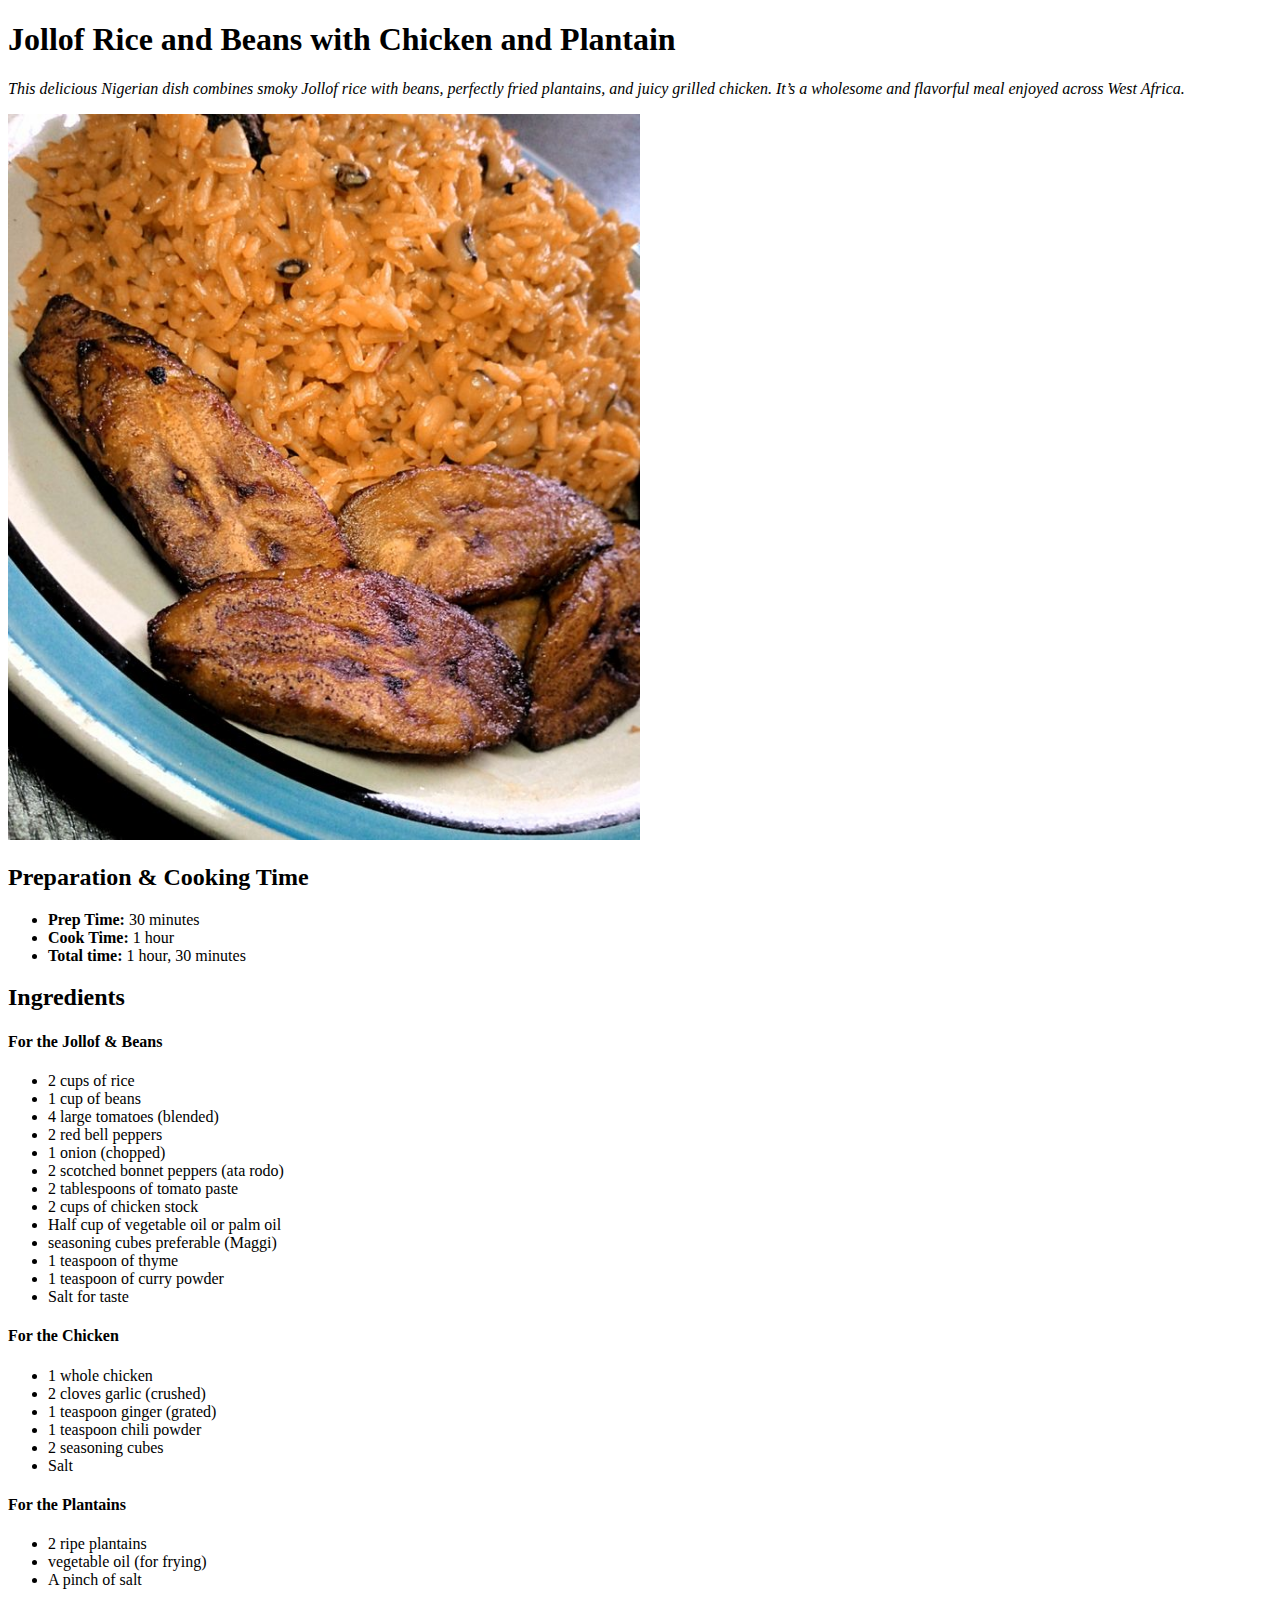
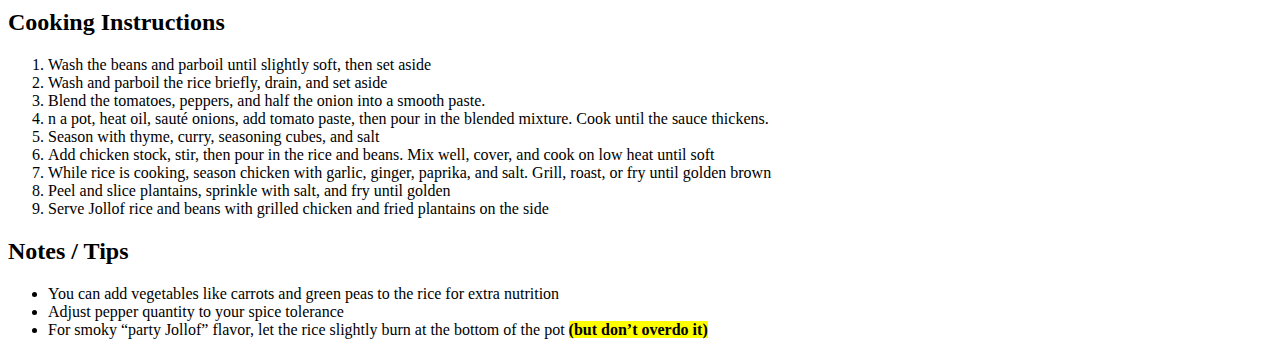
<file: index.html>
<!DOCTYPE html>
<html lang="en">
<head>
    <meta charset="UTF-8">
    <meta name="viewport" content="width=device-width, initial-scale=1.0">
    <title>Recipe Website</title>
</head>
<body>
    <h1>Jollof Rice and Beans with Chicken and Plantain</h1>
    <p>
        <em>This delicious Nigerian dish combines smoky Jollof rice with beans, perfectly fried plantains, and juicy grilled chicken. 
        It’s a wholesome and flavorful meal enjoyed across West Africa.</em>
    </p>
    <img src="image.jpg" alt="a plate of Nigerian Jollof rice with beans, grilled chicken, and fried plantain" height="50%" width="50%">
    
    <h2>Preparation & Cooking Time</h2>
    <ul>
        <li><strong>Prep Time:</strong> 30 minutes</li>
        <li><strong>Cook Time:</strong> 1 hour</li>
        <li><strong>Total time:</strong> 1 hour, 30 minutes</li>
    </ul>

    <h2>Ingredients</h2>
    <h4>For the Jollof & Beans</h4>
    <ul>
        <li>2 cups of rice</li>
        <li>1 cup of beans</li>
        <li>4 large tomatoes (blended)</li>
        <li>2 red bell peppers</li>
        <li>1 onion (chopped)</li>
        <li>2 scotched bonnet peppers (ata rodo)</li>
        <li>2 tablespoons of tomato paste</li>
        <li>2 cups of chicken stock</li>
        <li>Half cup of vegetable oil or palm oil</li>
        <li> seasoning cubes preferable (Maggi)</li>
        <li>1 teaspoon of thyme</li>
        <li>1 teaspoon of curry powder</li>
        <li>Salt for taste</li>
    </ul>
    
    <h4>For the Chicken</h4>
    <ul>
        <li>1 whole chicken</li>
        <li>2 cloves garlic (crushed)</li>
        <li>1 teaspoon ginger (grated)</li>
        <li>1 teaspoon chili powder</li>
        <li>2 seasoning cubes</li>
        <li>Salt</li>
    </ul>

    <h4>For the Plantains</h4>
    <ul>
        <li>2 ripe plantains</li>
        <li>vegetable oil (for frying)</li>
        <li>A pinch of salt</li>
    </ul>

    <h2>Cooking Instructions</h2>
    <ol>
        <li>Wash the beans and parboil until slightly soft, then set aside</li>
        <li>Wash and parboil the rice briefly, drain, and set aside</li>
        <li>Blend the tomatoes, peppers, and half the onion into a smooth paste.</li>
        <li>n a pot, heat oil, sauté onions, add tomato paste, then pour in the blended mixture. Cook until the sauce thickens.</li>
        <li>Season with thyme, curry, seasoning cubes, and salt</li>
        <li>Add chicken stock, stir, then pour in the rice and beans. Mix well, cover, and cook on low heat until soft</li>
        <li>While rice is cooking, season chicken with garlic, ginger, paprika, and salt. Grill, roast, or fry until golden brown</li>
        <li>Peel and slice plantains, sprinkle with salt, and fry until golden</li>
        <li>Serve Jollof rice and beans with grilled chicken and fried plantains on the side</li>
    </ol>
    <h2>Notes / Tips</h2>
    <ul>
        <li>You can add vegetables like carrots and green peas to the rice for extra nutrition</li>
        <li>Adjust pepper quantity to your spice tolerance</li>
        <li>For smoky “party Jollof” flavor, let the rice slightly burn at the bottom of the pot <strong><mark>(but don’t overdo it)</mark></strong></li>
    </ul>
</body>
</html>
</file>
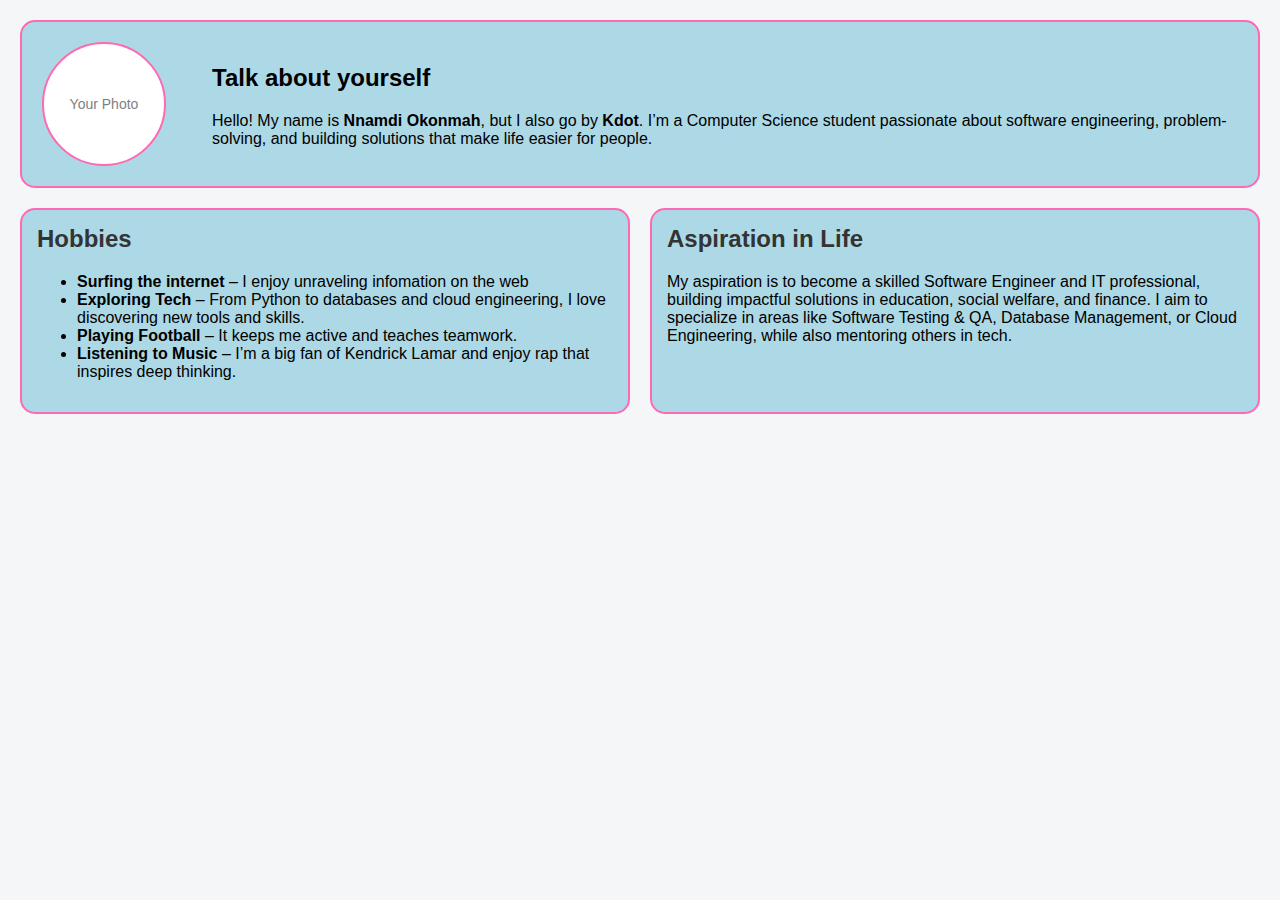
<file: assigment css/index.html>
<!DOCTYPE html>
<html lang="en">
<head>
    <meta charset="UTF-8">
    <meta name="viewport" content="width=device-width, initial-scale=1.0">
    <title>About Me</title>
    <link rel="stylesheet" href="styles.css">
</head>
<body>
    <div class="container">
        <div class="top-section">
            <div class="profile-pic">Your Photo</div>
            <div class="intro">
                <h2>Talk about yourself</h2>
                <p>Hello! My name is <strong>Nnamdi Okonmah</strong>, but I also go by <strong>Kdot</strong>.  
                I’m a Computer Science student passionate about software engineering, problem-solving, and building solutions that make life easier for people.</p>
            </div>
        </div>

        <div class="bottom-section">
            <div class="box">
                <h2>Hobbies</h2>
                <ul>
                    <li><strong>Surfing the internet</strong> – I enjoy unraveling infomation on the web</li>
                    <li><strong>Exploring Tech</strong> – From Python to databases and cloud engineering, I love discovering new tools and skills.</li>
                    <li><strong>Playing Football</strong> – It keeps me active and teaches teamwork.</li>
                    <li><strong>Listening to Music</strong> – I’m a big fan of Kendrick Lamar and enjoy rap that inspires deep thinking.</li>
                </ul>
            </div>
            <div class="box">
                <h2>Aspiration in Life</h2>
                <p>My aspiration is to become a skilled Software Engineer and IT professional, building impactful solutions in education, social welfare, and finance.  
                I aim to specialize in areas like Software Testing & QA, Database Management, or Cloud Engineering, while also mentoring others in tech.</p>
            </div>
        </div>
    </div>
</body>
</html>
</file>
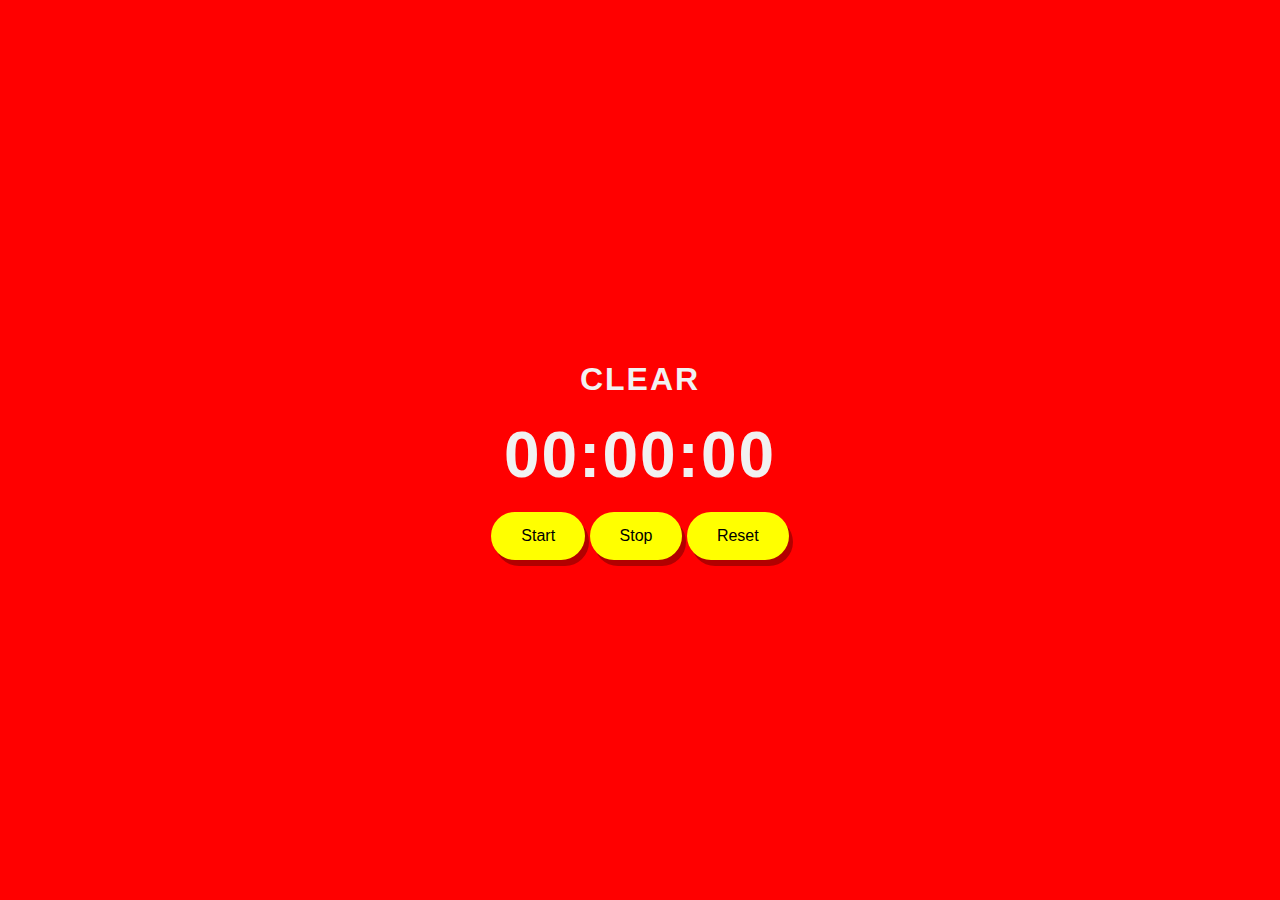
<file: first_semester_project/index.html>
<!DOCTYPE html>
<html lang="en">
<head>
    <meta charset="UTF-8">
    <meta name="viewport" content="width=device-width, initial-scale=1.0">
    <link rel="stylesheet" href="style.css">
    <title>Timer</title>
</head>
<body>
    <div class="container">
        <h1 id="status">CLEAR</h1>
        <div id="timer">00:00:00</div>

        <div class="buttons">
            <button id="start">Start</button>
            <button id="stop">Stop</button>
            <button id="reset">Reset</button>
        </div>
    </div>
    <script src="script.js"></script>
</body>
</html>
</file>
<file: assigment css/styles.css>
body {
    font-family: Arial, sans-serif;
    margin: 0;
    padding: 20px;
    background-color: #f4f6f8;
  }
  
  .container {
    display: grid;
    grid-template-rows: auto auto;
    gap: 20px;
  }
  
  .top-section {
    display: grid;
    grid-template-columns: 150px 1fr;
    background-color: #add8e6;
    border: 2px solid #ff69b4;
    border-radius: 15px;
    padding: 20px;
    align-items: center;
    gap: 20px;
  }
  
  .profile-pic {
    width: 120px;
    height: 120px;
    border-radius: 50%;
    background-color: #fff;
    border: 2px solid #ff69b4;
    display: flex;
    align-items: center;
    justify-content: center;
    font-size: 14px;
    color: gray;
  }
  
  .intro {
    font-size: 16px;
  }
  

  .bottom-section {
    display: grid;
    grid-template-columns: 1fr 1fr;
    gap: 20px;
  }
  
  .box {
    background-color: #add8e6;
    border: 2px solid #ff69b4;
    border-radius: 15px;
    padding: 15px;
  }
  
  .box h2 {
    margin-top: 0;
    color: #333;
  }
  
  @media (max-width: 768px) {
    .top-section {
      grid-template-columns: 1fr;
      text-align: center;
    }
  
    .bottom-section {
      grid-template-columns: 1fr;
    }
  }
</file>
<file: first_semester_project/style.css>
body {
    margin: 0;
    padding: 0;
    background-color: red;
    color: #f1f1f1;
    font-family: "Arial", sans-serif;
    height: 100vh;
    display: flex;
    justify-content: center;
    align-items: center;
}

.container {
    text-align: center;
}

#status {
    font-size: 2rem;
    letter-spacing: 2px;
    margin-bottom: 10px;
}

#timer {
    font-size: 4rem;
    font-weight: bold;
    letter-spacing: 2px;
    margin: 20px 0;
}

button {
    background-color: yellow;
    color: black;
    border: none;
    padding: 15px 30px;
    border-radius: 50px;
    font-size: 1rem;
    cursor: pointer;
    box-shadow: 4px 6px 0px rgba(0, 0, 0, 0.3);
    transition: all 0.2 ease;
}

button:hover {
    transform: translateY(-5px);
    box-shadow: 6px 8px 0px rgba(0, 0, 0, 0.3);
}

button:active {
    transform: translateY(5px);
    box-shadow: 2px 3px 0px rgba(0, 0, 0, 0.3);
}
</file>
